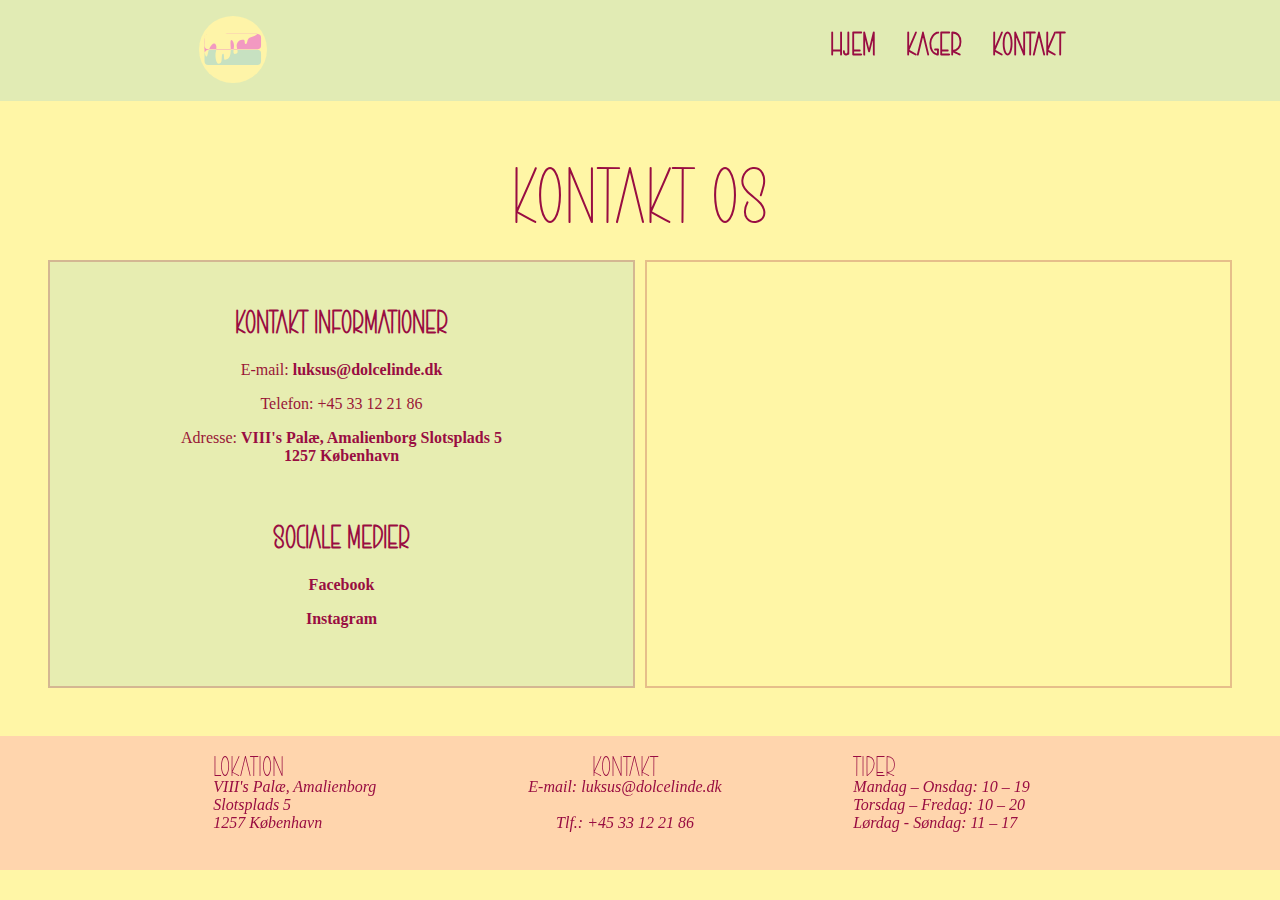
<file: contact.html>
<!DOCTYPE html>
<html lang="en">
  <head>
    <meta charset="UTF-8" />
    <meta http-equiv="X-UA-Compatible" content="IE=edge" />
    <meta name="viewport" content="width=device-width, initial-scale=1.0" />
    <meta name="robots" content="noindex" />

    <link rel="icon" type="image/svg+xml" href="icon/logo.svg" />
    <link rel="stylesheet" href="style.css" />
    <title>Kontakt | DOLCE LINDE</title>
    <style>
      header {
        z-index: 9999;
      }

      h1 {
        margin-top: 150px;
        margin-bottom: 1rem;
      }

      h2 {
        font-weight: 700;
        font-size: 2rem;
        text-align: center;
        margin: 1rem;
      }

      .contact {
        list-style: none;
        padding-bottom: 10px;
        padding-top: 10px;
        text-align: center;
        font-family: "merel";
        color: #991637;
      }

      .contact li {
        margin-bottom: 1rem;
      }
      /*Article indeholder google maps*/
      article {
        border: hsla(345, 75%, 34%, 0.247) 2px solid;
        position: relative;
      }

      aside {
        border: hsla(345, 75%, 34%, 0.247) 2px solid;
        background-color: #c6e0c06b;
        padding: 2rem;
      }

      #content {
        margin-bottom: 3rem;
      }

      /* ----------desktop version---------- */
      @media (min-width: 600px) {
        /* style unik til siden, med grid og flex */
        #content {
          display: grid;
          grid-template-columns: repeat(2, 1fr);
          margin-left: 3rem;
          margin-right: 3rem;
          gap: 10px;
        }

        /* iframe bruges på google map embeded */
        iframe {
          width: 100%;
          height: 100%;
          position: absolute;
          left: 0;
        }
      }
      /* ----------mobil version---------- */
      @media (max-width: 600px) {
        #content {
          margin: 1rem;
          margin-bottom: 3rem;
          gap: 10px;
        }

        iframe {
          height: 400px;
        }
      }
    </style>
  </head>
  <body>
    <header>
      <a href="index.html"
        ><img id="logo" src="billeder/logo_minus_navn.svg" alt="" />
      </a>
      <button class="toggle-btn">
        <img src="icon/burgermenu.svg" alt="" />
      </button>
      <nav>
        <ul>
          <li><a href="index.html">Hjem</a></li>
          <li><a href="passion.html">Kager</a></li>
          <li><a href="contact.html">Kontakt</a></li>
        </ul>
      </nav>
    </header>

    <main>
      <section><h1>Kontakt os</h1></section>

      <section id="content">
        <aside>
          <h2>Kontakt informationer</h2>
          <ul class="contact">
            <li>
              E-mail:
              <a href="mailto:luksus@dolcelinde.dk">luksus@dolcelinde.dk</a>
            </li>
            <li>Telefon: <a href="tel:+4533122186"></a>+45 33 12 21 86</li>
            <li>
              Adresse:
              <a
                href="https://maps.google.com/maps?q=Christian%20VIII's%20Pal%C3%A6,%20Amalienborg%20Slotsplads%205,%201257%20K%C3%B8benhavn&t=&z=13&ie=UTF8&iwloc=&output=embed"
                >VIII's Palæ, Amalienborg Slotsplads 5
                <br />
                1257 København</a
              >
            </li>
          </ul>
          <br />
          <h2>Sociale medier</h2>
          <ul class="contact">
            <li><a href="https://www.facebook.com/sofielinde"> Facebook</a></li>
            <li>
              <a href="https://www.instagram.com/sofielinde1/">Instagram </a>
            </li>
          </ul>
        </aside>
        <!-- Google map embed, copy past fra internet side, ændrede i iframe for at tilpasse det til hjemmesiden.-->

        <article>
          <iframe
            src="https://maps.google.com/maps?q=Christian%20VIII's%20Pal%C3%A6,%20Amalienborg%20Slotsplads%205,%201257%20K%C3%B8benhavn&t=&z=13&ie=UTF8&iwloc=&output=embed"
            style="border: 0"
            allowfullscreen=""
            loading="lazy"
          ></iframe>
        </article>
      </section>
    </main>

    <footer>
      <section class="footer_shop">
        <h3>Lokation</h3>
        <address>
          VIII's Palæ, Amalienborg Slotsplads 5
          <br />
          1257 København
        </address>
      </section>

      <section class="footer_opening">
        <h3>Tider</h3>

        <address>
          Mandag – Onsdag: 10 – 19
          <br />
          Torsdag – Fredag: 10 – 20
          <br />
          Lørdag - Søndag: 11 – 17
        </address>
      </section>

      <section class="footer_info">
        <h3>Kontakt</h3>
        <address>E-mail: luksus@dolcelinde.dk</address>
        <br />
        <address>Tlf.: +45 33 12 21 86</address>
        <br />
      </section>

      <section class="footer_mobile">
        <h3>Lokation</h3>
        <address>
          VIII's Palæ, Amalienborg Slotsplads 5
          <br />
          1257 København
        </address>
        <br />
        <br />
        <h3>Tider</h3>
        <address>
          Mandag – Onsdag: 10 – 19
          <br />
          Torsdag – Fredag: 10 – 20
          <br />
          Lørdag - Søndag: 11 – 17
        </address>
        <br />
        <br />
        <h3>Kontakt</h3>
        <address>E-mail: luksus@dolcelinde.dk</address>
        <br />
        <address>Tlf.: +45 33 12 21 86</address>
      </section>
    </footer>
    <script src="index.js"></script>
  </body>
</html>
</file>
<file: style.css>
* {
  box-sizing: border-box;
  margin: 0;
  padding: 0;
}

img {
  width: 100%;
}

html {
  scroll-behavior: smooth;
}

@font-face {
  font-family: "the_family_homeregular";
  src: url("fonte/thefamilyhome-axdz5-webfont.woff2") format("woff2"),
    url("fonte/thefamilyhome-axdz5-webfont.woff") format("woff");
  font-weight: normal;
  font-style: normal;
}

body {
  background-color: #fff6a6;
}

a {
  text-decoration: none;
  color: #990d42;
  font-weight: bold;
}

p {
  font-family: merel;

  font-weight: 400;

  font-style: normal;
  color: #990d42;
}

h3 {
  font-family: merel;

  font-weight: 700;

  font-style: normal;
  color: #990d42;
}

header {
  background-color: hsl(109, 34%, 82%, 0.533);
  display: flex;
  justify-content: space-around;
  font-size: 2rem;
  color: #990d42;
  position: fixed;
  top: 0;
  width: 100vw;
  backdrop-filter: blur(4px);
}

header img {
  width: 40%;
  padding: 1rem;
}

header nav ul {
  display: flex;
  list-style: none;
  justify-content: center;
  align-content: center;
  gap: 30px;

  padding: 2rem;
}

a:hover {
  color: #ffa1b8;
  text-shadow: 2px 2px 2px #990d42;
}

h1,
h2,
button,
header {
  font-family: "the_family_homeregular";
  font-weight: normal;
  font-style: normal;
}

h2 {
  color: #990d42;
}

h1 {
  /* margin-top: 2rem; */
  padding: 1rem;
  font-size: 5em;
  display: flex;
  place-content: center;
  color: #990d42;
}

button:hover {
  cursor: pointer;
  box-shadow: 4px 4px 4px #c7e1c1;
  transform: scale(1.05);
  transition: 0.1s;
}

button {
  font-size: 1.5em;
  font-weight: bold;
  background-color: #ffa1b8;
  color: #fff6a6;
  border: none;
  padding: 0.5rem;
  border-radius: 8px;
}

/* ----------footer---------- */
footer h3 {
  font-family: "the_family_homeregular";
  font-weight: normal;
  font-style: normal;
}

footer {
  padding-bottom: 20px;
  padding-top: 20px;
  font-family: merel;
  font-weight: 400;
  font-style: normal;
  background-color: #ffa1b862;
  color: #990d42;
  backdrop-filter: blur(3px);
}

/* ----------mobile version---------- */
@media (max-width: 600px) {
  /* burgermenu */

  .toggle-btn:hover {
    box-shadow: none;
  }
  .toggle-btn {
    background: transparent;
    border: none;
    display: block;

    width: 144px;
    justify-content: space-between;
    cursor: pointer;
  }
  .btn-shown {
    background-image: url(icon/lyserød-luk.svg);
    background-size: 20px;
    background-repeat: no-repeat;
    background-position: center;
    justify-content: space-around;
  }
  nav {
    display: none;
  }
  nav.shown {
    padding-top: 1rem;
    display: flex;
    flex: 1 1 100%;
    flex-flow: column;
  }
}

/* ----------mobile version---------- */
@media (max-width: 600px) {
  /* ----------footer---------- */
  footer h3 {
    font-size: 1.6rem;
  }

  address {
    font-size: 1rem;
  }

  footer button {
    font-size: 0.8rem;
  }

  .footer_opening,
  .footer_shop,
  .footer_info {
    display: none;
  }

  .footer_mobile {
    text-align: center;
  }
}

/* ----------desktop version---------- */
@media (min-width: 600px) {
  /* ----------footer---------- */

  footer {
    display: grid;
    grid-template-columns: 1fr 1fr 2fr 1fr 1fr;
  }

  footer h3 {
    font-size: 1.8rem;
  }

  .footer_shop {
    grid-column: 2;
    grid-row: 1;
  }

  .footer_opening {
    grid-column: 4;
    grid-row: 1;
  }

  .footer_info {
    grid-column: 3;
    text-align: center;
    padding-right: 30px;
  }

  .footer_mobile {
    display: none;
  }

  .hide {
    display: none;
  }

  .toggle-btn {
    display: none;
  }
}
</file>
